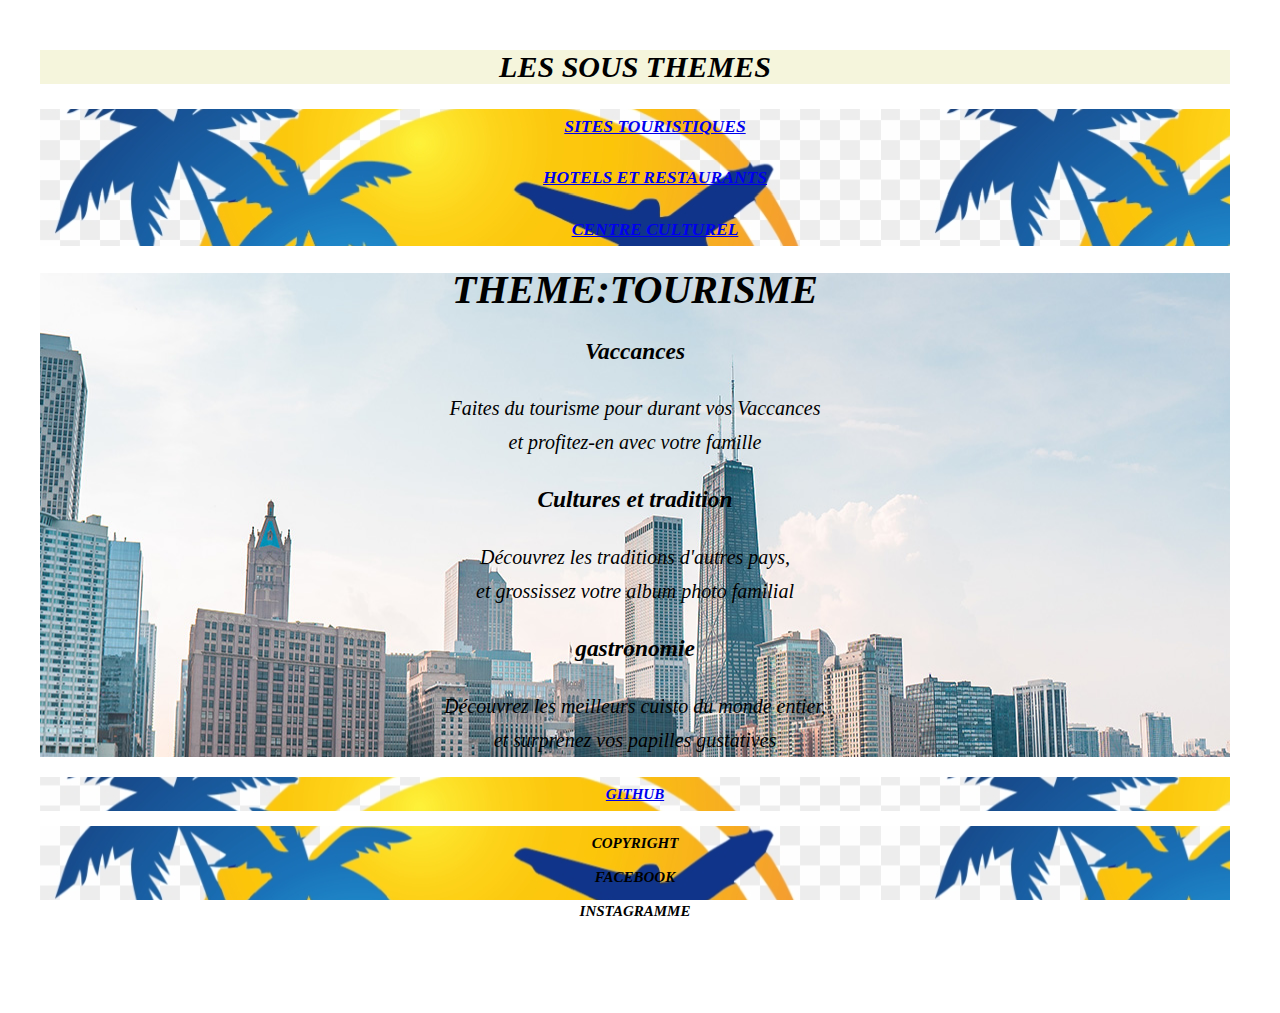
<file: index.html>
<!DOCTYPE html>
<html lang="fr">
<head>
    <meta charset="UTF-8">
    <meta name="viewport" content="width=device-width, initial-scale=1.0">
    <link rel="stylesheet" href="css/pages.css">
    <link rel="stylesheet" href="css/sommaire.css">
    <title>sommaire</title>
</head>
<body>
    <h2 class="sous-theme">LES SOUS THEMES</h2>
    <header>
        <nav>
            <ul>
                <a href="html/site-touristique.html"><h3> Sites touristiques</h3></a>
                <a href="html/hotel-resto.html"><h3>Hotels et restaurants</h3></a>
                <a href="html/centre-culturel.html"><h3>Centre culturel</h3></a>
            </ul>
        </nav>
    </header>
    <Section>
        
        <h1 class="titre1"> THEME:TOURISME</h1>

        <article class="bloc1">
            <h3>Vaccances</h3>
            <p>Faites du tourisme pour durant vos Vaccances
                <br>et profitez-en avec votre famille
            </p>
        </article>

        <article class="bloc2">
            <h3>Cultures et tradition</h3>
            <p>Découvrez les traditions d'autres pays,
            <br>et grossissez votre album photo familial
            </p>
        </article>

        <article class="bloc3">
            <h3>gastronomie</h3>
            <p>
                Découvrez les meilleurs cuisto du monde entier,
                <br>et surprenez vos papilles gustatives
            </p>
        </article>
    </Section>
    <a href="https://github.com/jolypaul/project_web?tab=readme-ov-file#project_web">github</a> 

    <footer class="pied">
        <p>
            <div>
                copyright
            </div>
            <div>
                FACEBOOK
            </div>

            <div>
                INSTAGRAMME
            </div>
        </p>
        
    </footer>
</body>
</html>
</file>
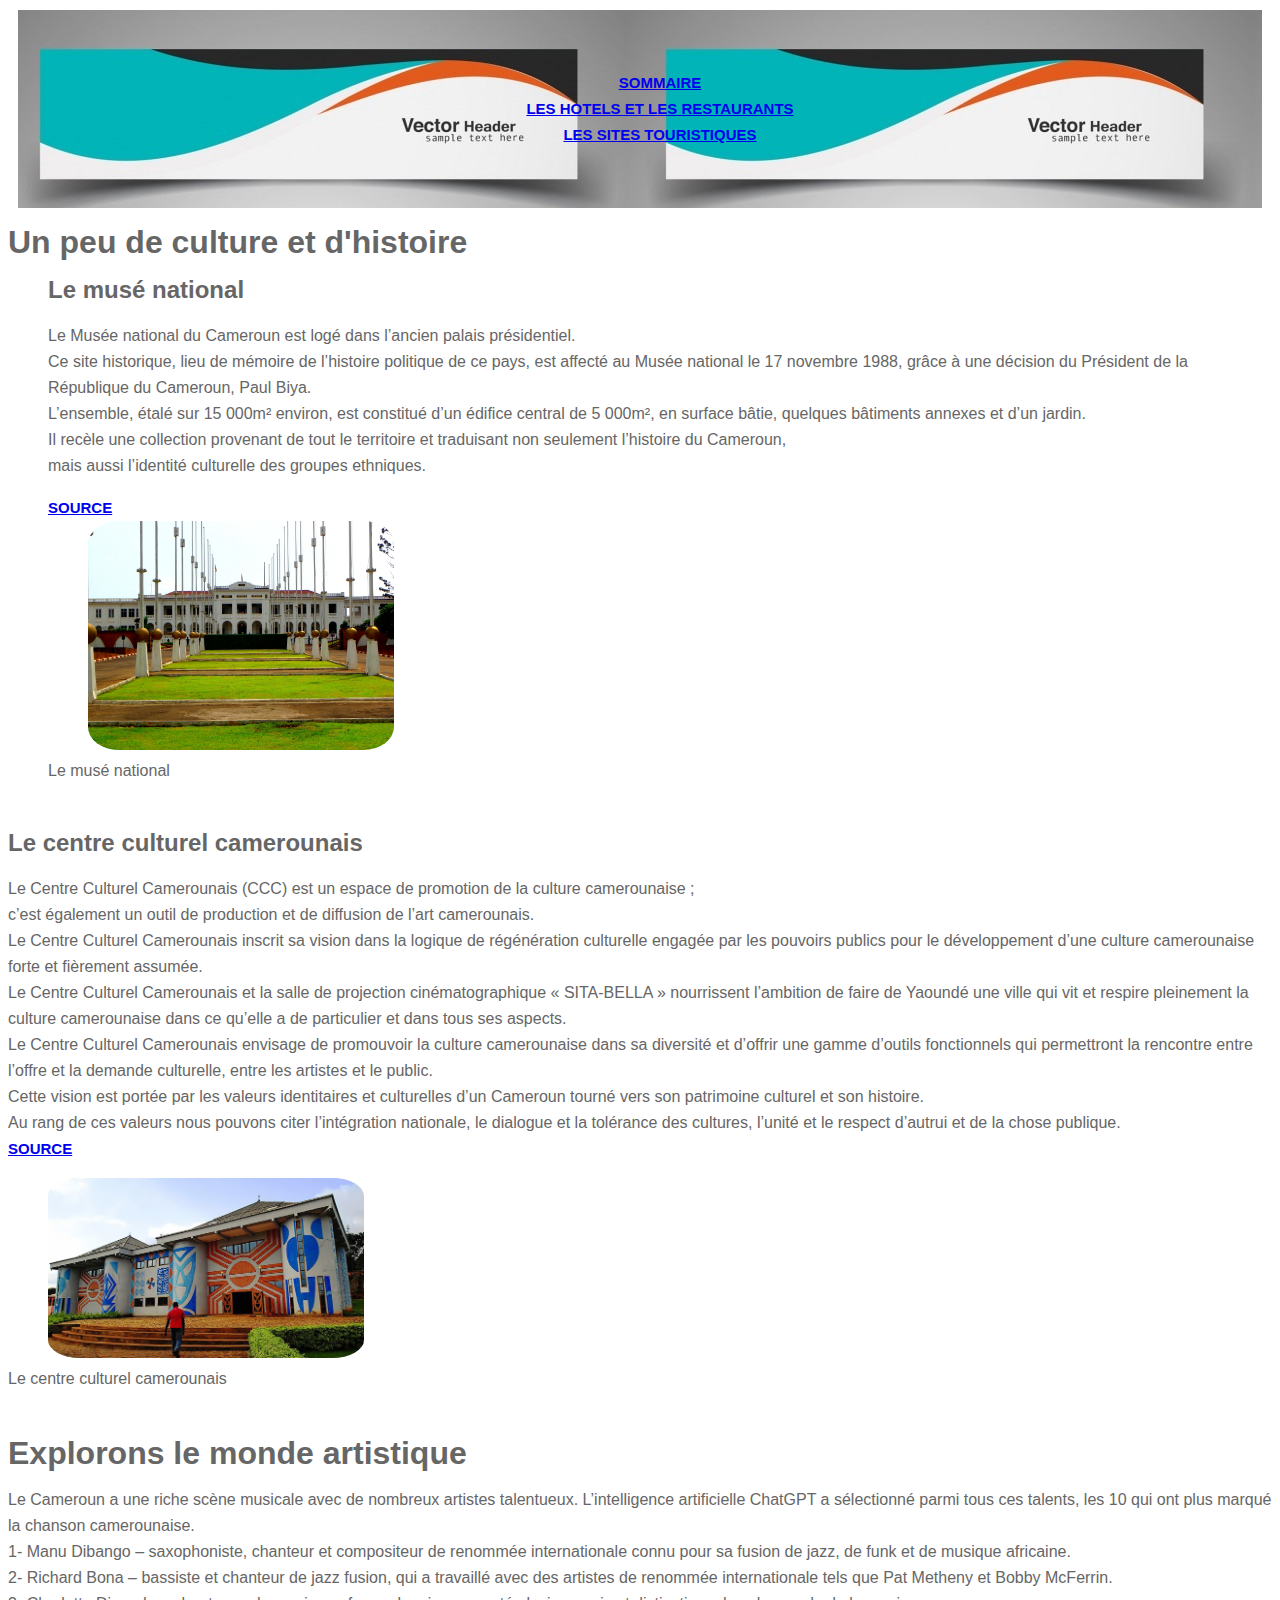
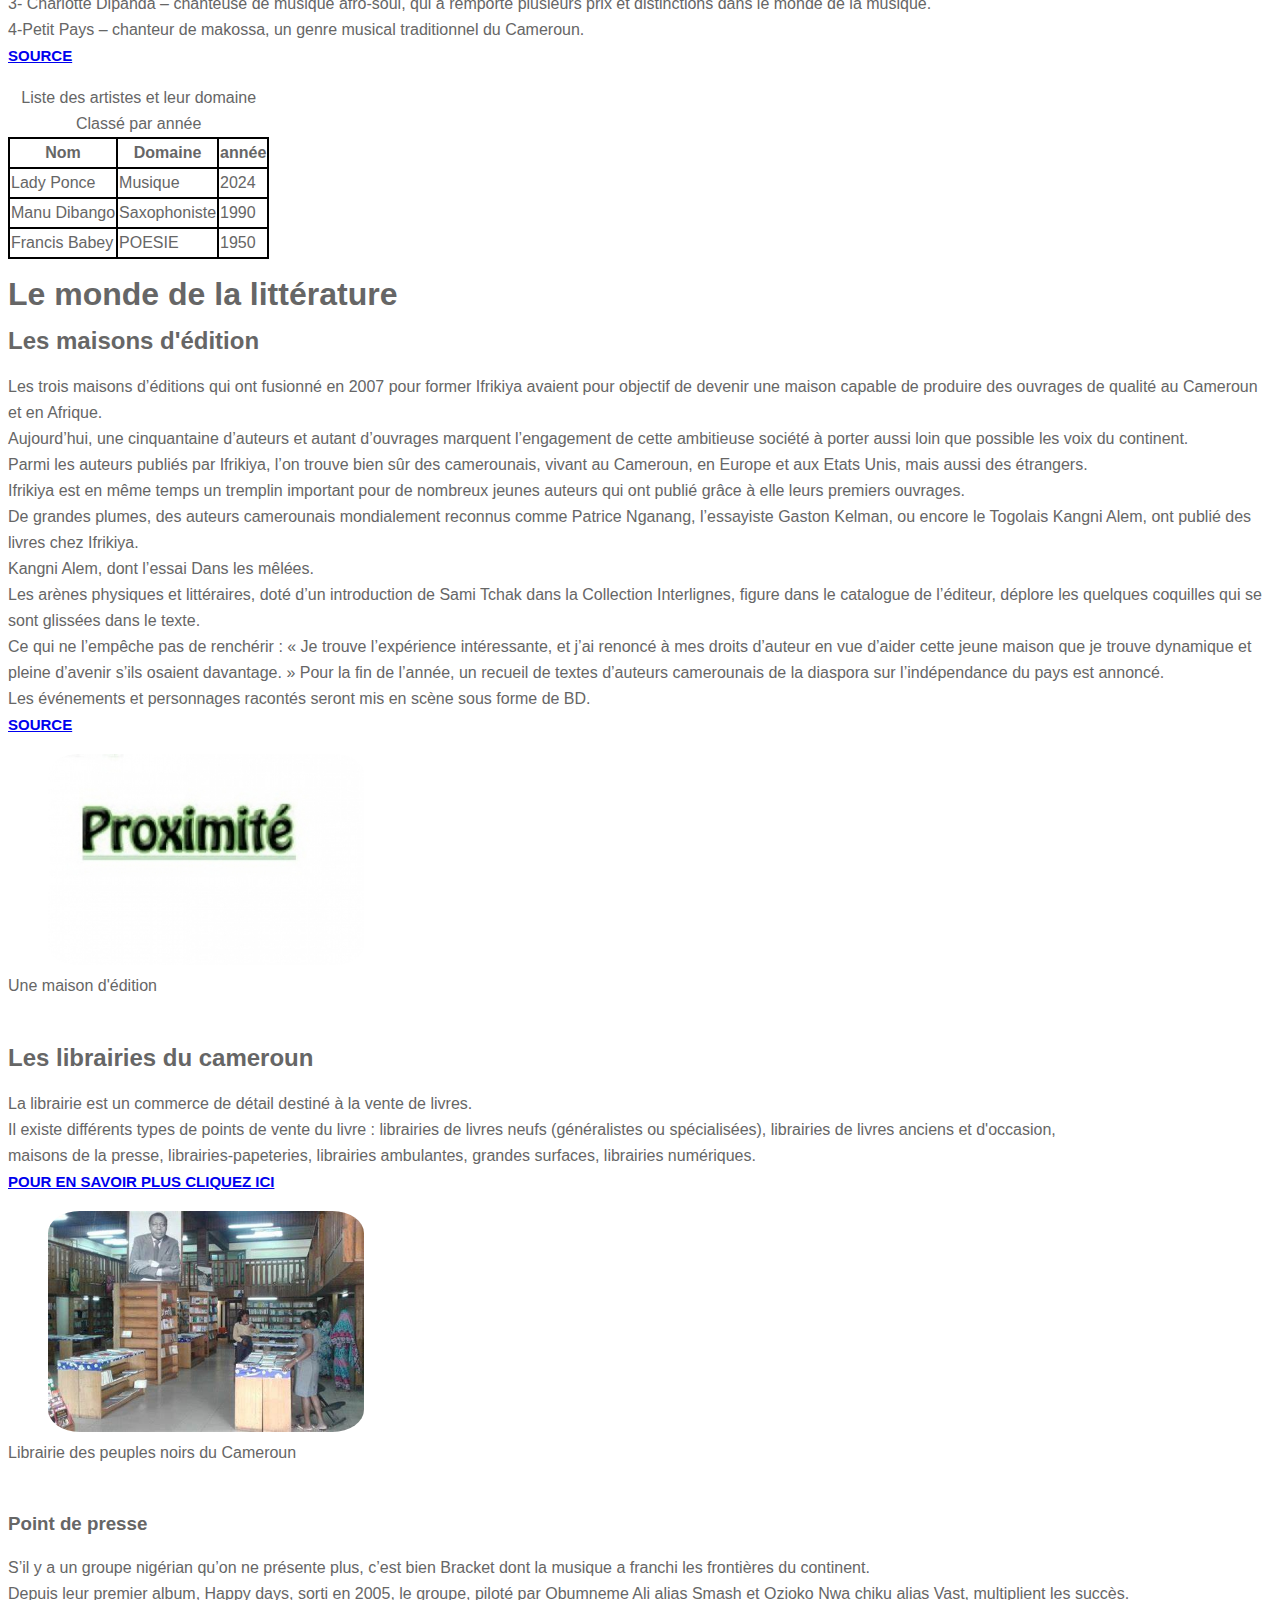
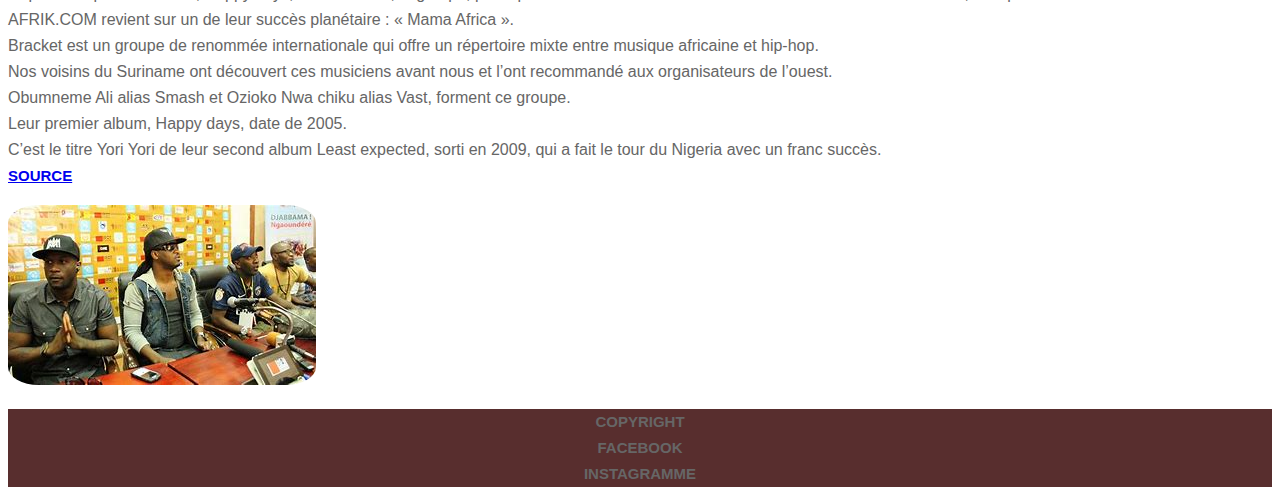
<file: html/centre-culturel.html>
<!DOCTYPE html>
<html lang="fr">
<head>
    <meta charset="UTF-8">
    <meta name="viewport" content="width=device-width, initial-scale=1.0">
    <title>Centres culturels</title>
    <link rel="stylesheet" href="../css/tous.css">
    <link rel="stylesheet" href="../css/pages.css">
</head>
<body>
    <header class="tete">
        <nav>
            <ul>
                <a href="../index.html">SOMMAIRE</a>
                <a href="hotel-resto.html"> LES HOTELS ET LES RESTAURANTS</a>
                <a href="site-touristique.html">LES SITES TOURISTIQUES</a>
            </ul>
        </nav>
    </header>
    <section>
        <article class="muse-national">
            <h1>Un peu de culture et d'histoire</h1>
            <ul>
                <div>
                    <h2>Le musé national</h2>

                    <p>
                        Le Musée national du Cameroun est logé dans l’ancien palais présidentiel.
                        <br/>Ce site historique, lieu de mémoire de l’histoire politique de ce pays, est affecté au Musée national le 17 novembre 1988, grâce à une décision du Président de la République du Cameroun, Paul Biya.
                        <br/>L’ensemble, étalé sur 15 000m² environ, est constitué d’un édifice central de 5 000m², en surface bâtie, quelques bâtiments annexes et d’un jardin.

                        <br>Il recèle une collection provenant de tout le territoire et traduisant non seulement l’histoire du Cameroun,
                        <br/>mais aussi l’identité culturelle des groupes ethniques.
                    </p>
                    <a href="https://fr.wikipedia.org/wiki/Musée_national_du_Cameroun
                    ">Source</a>
                    <figure>
                        <img src="../images/musé.jpg" title="Le Kaba n'est pas africain. Visitez pour en savoir plus" alt=" photo du musé"/>
                        <figcaption>Le musé national</figcaption>
                    </figure>
                </div>
            </ul>
                <div>
                    <h2>Le centre culturel camerounais</h2>
                    <p>
                        Le Centre Culturel Camerounais (CCC)  est un espace de promotion de la culture camerounaise ;
                        <br/>c’est également un  outil de production et de diffusion de l’art camerounais.
                        <br/>Le Centre Culturel Camerounais inscrit sa vision dans la logique de régénération culturelle engagée par les pouvoirs publics pour le développement  d’une culture camerounaise forte et fièrement assumée.

                        <br/>Le Centre Culturel Camerounais et la salle de projection cinématographique « SITA-BELLA » nourrissent l’ambition de faire de Yaoundé une ville qui vit et respire pleinement la culture camerounaise dans ce qu’elle a de particulier et dans tous ses aspects.
                        <br/>Le Centre Culturel Camerounais envisage de promouvoir la culture camerounaise dans sa diversité et d’offrir une gamme d’outils fonctionnels qui permettront la rencontre entre l’offre et la demande culturelle, entre les artistes et le public.
                        <br/>Cette vision est portée par les  valeurs identitaires et culturelles d’un Cameroun tourné vers son patrimoine culturel et son histoire.
                        <br/>Au rang de ces valeurs nous pouvons citer l’intégration nationale, le dialogue et la tolérance des cultures, l’unité et le respect d’autrui et de la chose publique.
                        <br><a href="https://www.ongola.com/centre-culturel-camerounais-yaounde/#:~:text=Le%20Centre%20Culturel%20Camerounais%20(CCC,et%20de%20la%20chose%20publique.">Source</a>
                    </p>
                    <figure>
                        <img src="../images/Centre-culturel-camerounais.jpg" title="C'est pour le continent" alt="centre culturel camerounais"/>
                        <figcaption>Le centre culturel camerounais</figcaption>
                    </figure>

                </div>
                
            </ul>
        </article>

        <article>
            <h1>Explorons le monde artistique</h1>
            <p>
                Le Cameroun a une riche scène musicale avec de nombreux artistes talentueux. L’intelligence artificielle ChatGPT a sélectionné parmi tous ces talents, les 10 qui ont plus marqué la chanson camerounaise. <br/>

                1- Manu Dibango – saxophoniste, chanteur et compositeur de renommée internationale connu pour sa fusion de jazz, de funk et de musique africaine. <br/>

                2- Richard Bona – bassiste et chanteur de jazz fusion, qui a travaillé avec des artistes de renommée internationale tels que Pat Metheny et Bobby McFerrin. <br/>

                3- Charlotte Dipanda – chanteuse de musique afro-soul, qui a remporté plusieurs prix et distinctions dans le monde de la musique. <br/>

                4-Petit Pays – chanteur de makossa, un genre musical traditionnel du Cameroun. <br/>
                <a href="https://www.lebledparle.com/les-10-plus-artistes-camerounais-de-tous-les-temps-selon-lintelligence-artificielle-chatgpt/#:~:text=Le%20Cameroun%20a,traditionnel%20du%20Cameroun.">Source</a>
            </p>
            <table>
                <caption>Liste des artistes et leur domaine <br/>Classé par année</caption>

                <tr>
                    <th>Nom</th>
                    <th>Domaine</th>
                    <th>année</th>
                </tr>
                <tr>
                    <td>Lady Ponce</td>
                    <td>Musique</td>
                    <td>2024</td>
                </tr>
                <tr>
                    <td>Manu Dibango</td>
                    <td>Saxophoniste</td>
                    <td>1990</td>
                </tr>
                <tr>
                    <td>Francis Babey</td>
                    <td>POESIE</td>
                    <td>1950</td>
                </tr>
            </table>
        </article>
    </section>
    <section>
        <h1> Le monde de la littérature</h1>
        <article class="edition">
            <h2>Les maisons d'édition</h2>
            <p>
                Les trois maisons d’éditions qui ont fusionné en 2007 pour former Ifrikiya avaient pour objectif de devenir une maison capable de produire des ouvrages de qualité au Cameroun et en Afrique.
                <br/>Aujourd’hui, une cinquantaine d’auteurs et autant d’ouvrages marquent l’engagement de cette ambitieuse société à porter aussi loin que possible les voix du continent.
                <br/>Parmi les auteurs publiés par Ifrikiya, l’on trouve bien sûr des camerounais, vivant au Cameroun, en Europe et aux Etats Unis, mais aussi des étrangers.
                <br/>Ifrikiya est en même temps un tremplin important pour de nombreux jeunes auteurs qui ont publié grâce à elle leurs premiers ouvrages.
                <br/>De grandes plumes, des auteurs camerounais mondialement reconnus comme Patrice Nganang, l’essayiste Gaston Kelman, ou encore le Togolais Kangni Alem, ont publié des livres chez Ifrikiya.
                <br/>Kangni Alem, dont l’essai Dans les mêlées.
                <br/>Les arènes physiques et littéraires, doté d’un introduction de Sami Tchak dans la Collection Interlignes, figure dans le catalogue de l’éditeur, déplore les quelques coquilles qui se sont glissées dans le texte.
                <br/>Ce qui ne l’empêche pas de renchérir : « Je trouve l’expérience intéressante, et j’ai renoncé à mes droits d’auteur en vue d’aider cette jeune maison que je trouve dynamique et pleine d’avenir s’ils osaient davantage. » Pour la fin de l’année, un recueil de textes d’auteurs camerounais de la diaspora sur l’indépendance du pays est annoncé.
                <br/>Les événements et personnages racontés seront mis en scène sous forme de BD.
                <a href="https://www.afrik.com/ifrikiya-une-maison-d-edition-camerounaise-ouverte-sur-le-continent#:~:text=Les%20trois%20maisons,forme%20de%20BD.">Source</a>
            </p>

            <figure>
                <img src="../images/maison-d-edition.jpg" title="Les fous du livres" alt="Une maison d'édition"/>
                <figcaption>Une maison d'édition</figcaption>
            </figure>
        </article>

        <article class="librairie">
            <h2> Les librairies du cameroun</h2>
            <p>
                La librairie est un commerce de détail destiné à la vente de livres.
                <br/>Il existe différents types de points de vente du livre : librairies de livres neufs (généralistes ou spécialisées), librairies de livres anciens et d'occasion,
                <br/>maisons de la presse, librairies-papeteries, librairies ambulantes, grandes surfaces, librairies numériques.

                <a href="https://fr.wikipedia.org/wiki/Librairie#:~:text=La%20librairie%20est,librairies%20num%C3%A9riques.">Pour en savoir plus cliquez ici</a>
            </p>
            <figure>
                <img src="../images/librairie.jpg" title="En souvenir de Mongo Beti" alt="La librairie des peuples noirs"/>
                <figcaption>Librairie des peuples noirs du Cameroun</figcaption>
            </figure>
        </article>
    </section>
    <aside>
        <h3>Point de presse</h3>
        <p>
            S’il y a un groupe nigérian qu’on ne présente plus, c’est bien Bracket dont la musique a franchi les frontières du continent.
            <br/>Depuis leur premier album, Happy days, sorti en 2005, le groupe, piloté par Obumneme Ali alias Smash et Ozioko Nwa chiku alias Vast, multiplient les succès.
            <br/>AFRIK.COM revient sur un de leur succès planétaire : « Mama Africa ».

            <br/>Bracket est un groupe de renommée internationale qui offre un répertoire mixte entre musique africaine et hip-hop.
            <br/>Nos voisins du Suriname ont découvert ces musiciens avant nous et l’ont recommandé aux organisateurs de l’ouest.
            <br/>Obumneme Ali alias Smash et Ozioko Nwa chiku alias Vast, forment ce groupe.
            <br/>Leur premier album, Happy days, date de 2005.
            <br/>C’est le titre Yori Yori de leur second album Least expected, sorti en 2009, qui a fait le tour du Nigeria avec un franc succès. <br/>
            <a href="https://www.afrik.com/musique-d-afrik-quand-bracket-chantait-et-dansait-mama-africa#:~:text=S%E2%80%99il%20y%20a,un%20franc%20succ%C3%A8s.">Source</a>
        </p>
        <img src="../images/conférence.jpg" title="Nos frères du Nigéria sont là" alt="conference de presse">
    </aside>
    <footer class="pied">
        <p>
            <div>
                copyright
            </div>

            <div>
                FACEBOOK
            </div>

            <div>
                INSTAGRAMME
            </div>
        </p>
        
    </footer>
</body>
</html>
</file>
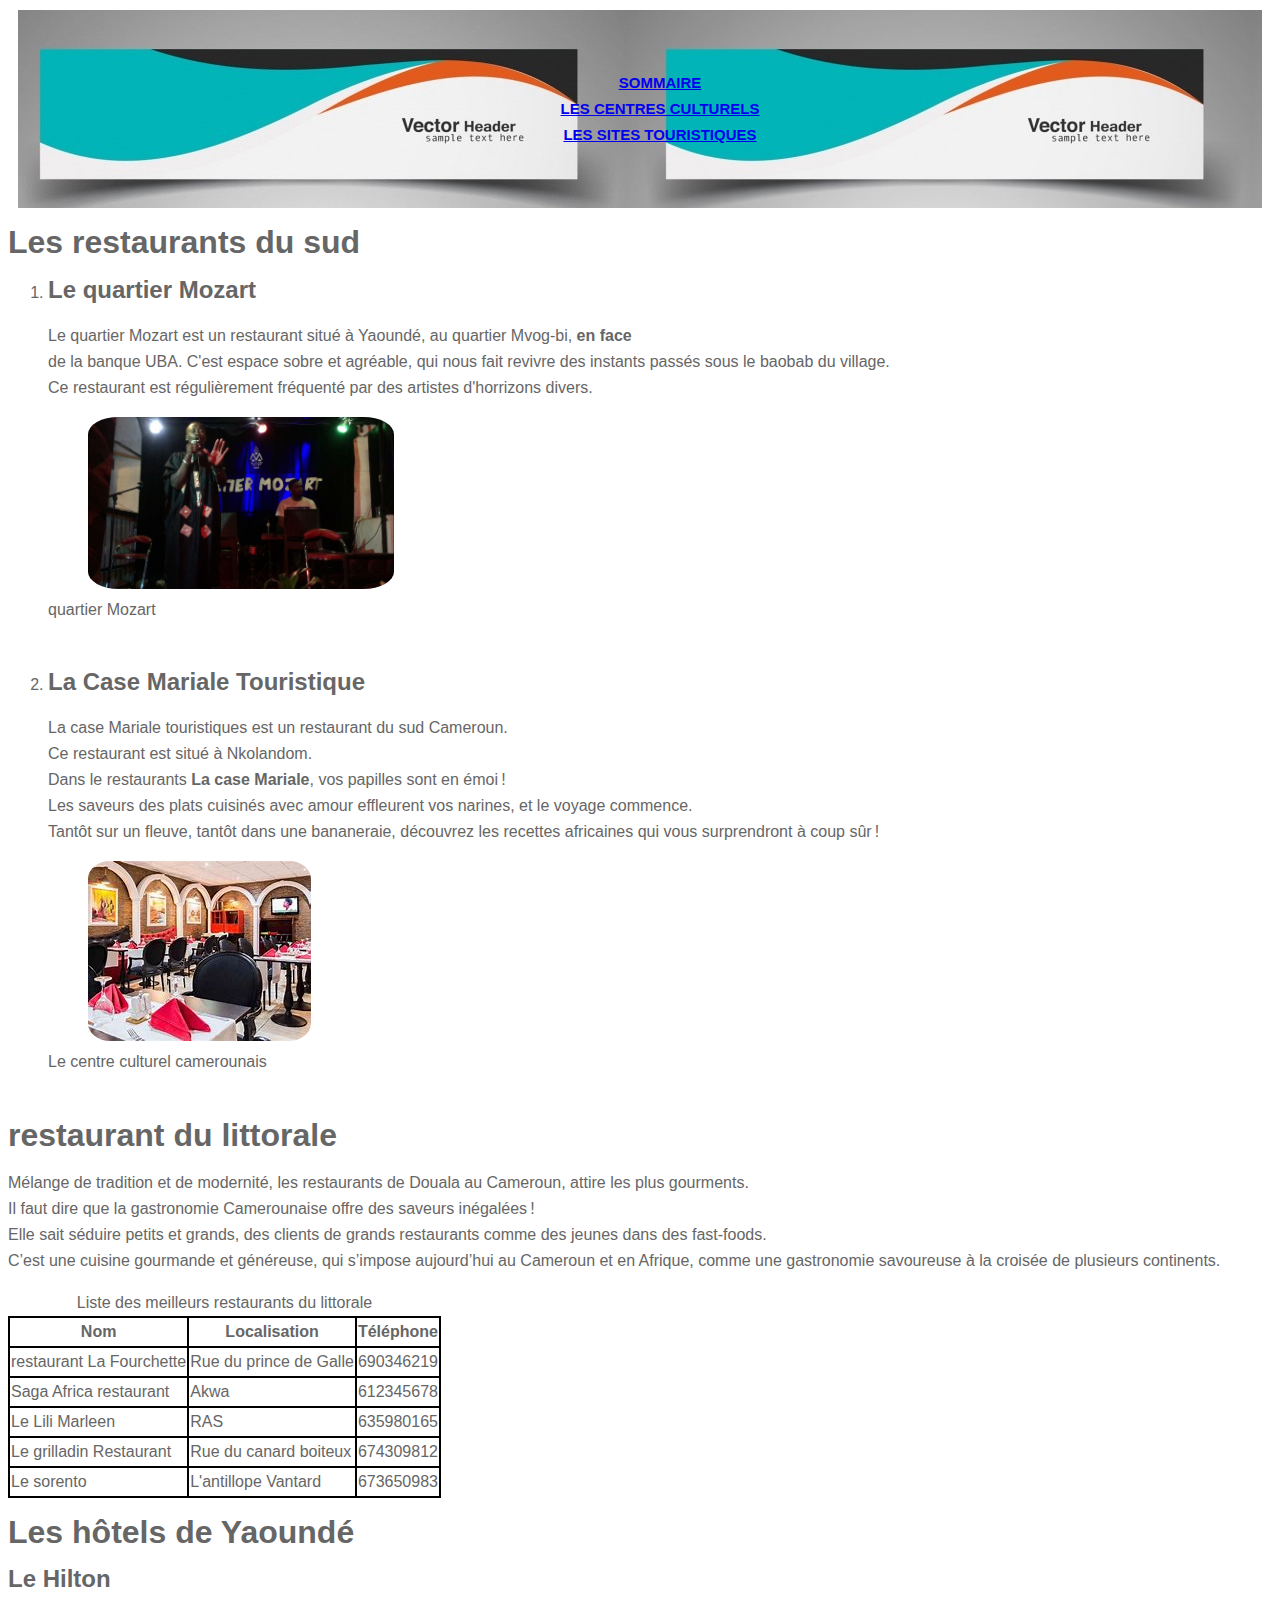
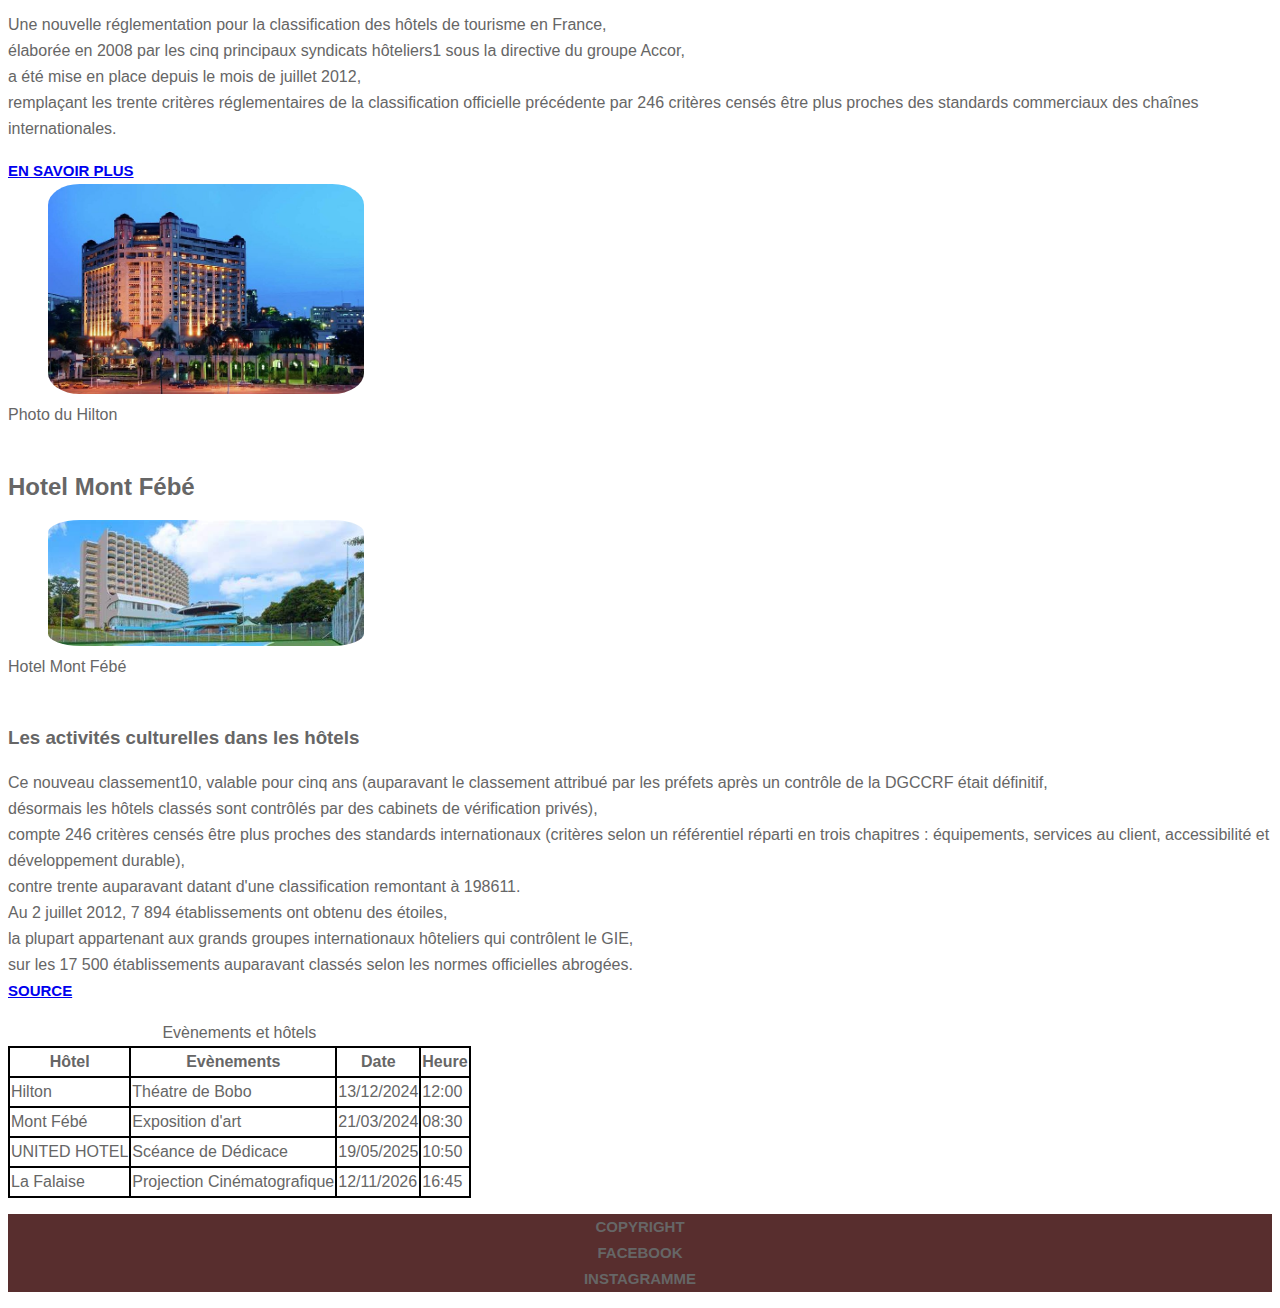
<file: html/hotel-resto.html>
<!DOCTYPE html>
<html lang="fr">
<head>
    <meta charset="UTF-8">
    <meta name="viewport" content="width=device-width, initial-scale=1.0">
    <title>Hotels et restaurants</title>
    <link rel="stylesheet" href="../css/tous.css">
    <link rel="stylesheet" href="../css/pages.css">
</head>
<body>
    <header class="tete">
        <nav>
            <ul>
                <a href="../index.html">SOMMAIRE</a>
                <a href="centre-culturel.html"> LES CENTRES CULTURELS</a>
                <a href="site-touristique.html">LES SITES TOURISTIQUES</a>
            </ul>
        </nav>
    </header>
    <section>
        <article class="restaurants">
            <h1>Les restaurants du sud</h1>
            <ol>
                <div>
                    <li><h2>Le quartier Mozart</h2></li>
                    <p>
                        Le quartier Mozart est un restaurant situé à Yaoundé, au quartier Mvog-bi, <strong>en face</strong>
                        <br>de la banque UBA. C'est espace sobre et agréable, qui nous fait revivre des instants passés sous le baobab du village.
                        <br>Ce restaurant est régulièrement fréquenté par des artistes d'horrizons divers. 
                    </p>
                    <figure>
                        <img src="../images/quartier-mozart.jpg" title="Un lieu de recueillement" alt=" quartier Mozart"/>
                        <figcaption>quartier Mozart</figcaption>
                    </figure>
                </div>
                <div>
                    <li><h2>La Case Mariale Touristique</h2></li>
                    <p>
                        La case Mariale touristiques est un restaurant du sud Cameroun.
                        <br/>Ce restaurant est situé à Nkolandom.
                        <br/>Dans le restaurants <strong>La case Mariale</strong>, vos papilles sont en émoi !
                        <br/>Les saveurs des plats cuisinés avec amour effleurent vos narines, et le voyage commence.
                        <br/>Tantôt sur un fleuve, tantôt dans une bananeraie, découvrez les recettes africaines qui vous surprendront à coup sûr ! 
                    </p>
                    <figure>
                        <img src="../images/restauranr.jpg" title="Les délices du pays des Lion" alt="case Mariale"/>
                        <figcaption>Le centre culturel camerounais</figcaption>
                    </figure>

                </div>
                
            </ol>
        </article>

        <article>
            <h1>restaurant du littorale</h1>
            <p>
                Mélange de tradition et de modernité, les restaurants de Douala au Cameroun, attire les plus gourments.
                <br/>Il faut dire que la gastronomie Camerounaise offre des saveurs inégalées !
                <br/>Elle sait séduire petits et grands, des clients de grands restaurants comme des jeunes dans des fast-foods.
                <br/>C’est une cuisine gourmande et généreuse, qui s’impose aujourd’hui au Cameroun et en Afrique, comme une gastronomie savoureuse à la croisée de plusieurs continents.
            </p>
            <table>
                <caption>Liste des meilleurs restaurants du littorale</caption>

                <tr>
                    <th>Nom</th>
                    <th>Localisation</th>
                    <th>Téléphone</th>
                </tr>
                <tr>
                    <td>restaurant La Fourchette</td>
                    <td>Rue du prince de Galle</td>
                    <td>690346219</td>
                </tr>
                <tr>
                    <td>Saga Africa restaurant</td>
                    <td>Akwa</td>
                    <td>612345678</td>
                </tr>
                <tr>
                    <td>Le Lili Marleen</td>
                    <td>RAS</td>
                    <td>635980165</td>
                </tr>
                <tr>
                    <td>Le grilladin Restaurant</td>
                    <td>Rue du canard boiteux</td>
                    <td>674309812</td>
                </tr>
                <tr>
                    <td>Le sorento</td>
                    <td>L'antillope Vantard</td>
                    <td>673650983</td>
                </tr>
            </table>
        </article>
    </section>
    <section>
        <h1> Les hôtels de Yaoundé</h1>
        <article>
            <h2>Le Hilton</h2>
            <p>
                Une nouvelle réglementation pour la classification des hôtels de tourisme en France,
                <br/>élaborée en 2008 par les cinq principaux syndicats hôteliers1 sous la directive du groupe Accor,
                <br/>a été mise en place depuis le mois de juillet 2012,
                <br/>remplaçant les trente critères réglementaires de la classification officielle précédente par 246 critères censés être plus proches des standards commerciaux des chaînes internationales.
            </p>
            <a href="https://fr.wikipedia.org/wiki/Classification_des_h%C3%B4tels_de_tourisme_en_France#:~:text=Une%20nouvelle%20r%C3%A9glementation,des%20cha%C3%AEnes%20internationales">En savoir plus</a>
            <figure>
                <img src="../images/hilton.jpg" title="Hotel à 5 étoile" alt="photo du Hilton"/>
                <figcaption>Photo du Hilton</figcaption>
            </figure>
        </article>

        <article>
            <h2> Hotel Mont Fébé</h2>

            <figure>
                <img src="../images/Mont-Febe.jpg" title="Le luxe africain" alt="Hotel Mont Fébé"/>
                <figcaption>Hotel Mont Fébé</figcaption>
            </figure>
        </article>
    </section>
    <aside>
        <h3>Les activités culturelles dans les hôtels</h3>
        <p>
            Ce nouveau classement10, valable pour cinq ans (auparavant le classement attribué par les préfets après un contrôle de la DGCCRF était définitif,
            <br>désormais les hôtels classés sont contrôlés par des cabinets de vérification privés),
            <br/>compte 246 critères censés être plus proches des standards internationaux (critères selon un référentiel réparti en trois chapitres : équipements, services au client, accessibilité et développement durable),
            <br/>contre trente auparavant datant d'une classification remontant à 198611.
            <br/>Au 2 juillet 2012, 7 894 établissements ont obtenu des étoiles,
            <br/>la plupart appartenant aux grands groupes internationaux hôteliers qui contrôlent le GIE,
            <br/>sur les 17 500 établissements auparavant classés selon les normes officielles abrogées.
            <a href="https://fr.wikipedia.org/wiki/Classification_des_h%C3%B4tels_de_tourisme_en_France#:~:text=Ce%20nouveau%20classement10,groupes%20h%C3%B4teliers15.">Source</a>
        </p>
        <table>
            <caption>Evènements et hôtels</caption>

            <tr>
                <th>Hôtel</th>
                <th>Evènements</th>
                <th>Date</th>
                <th>Heure</th>
            </tr>
            <tr>
                <td>Hilton</td>
                <td>Théatre de Bobo</td>
                <td>13/12/2024</td>
                <td>12:00</td>
            </tr>
            <tr>
                <td>Mont Fébé</td>
                <td>Exposition d'art</td>
                <td>21/03/2024</td>
                <td>08:30</td>
            </tr>
            <tr>
                <td>UNITED HOTEL</td>
                <td>Scéance de Dédicace</td>
                <td>19/05/2025</td>
                <td>10:50</td>
            </tr>
            <tr>
                <td>La Falaise</td>
                <td>Projection Cinématografique</td>
                <td>12/11/2026</td>
                <td>16:45</td>
            </tr>
        </table>
    </aside>
    <footer class="pied">
        <p>
            <div>
                copyright
            </div>

            <div>
                FACEBOOK
            </div>

            <div>
                INSTAGRAMME
            </div>
        </p>
        
    </footer>
</body>
</html>
</file>
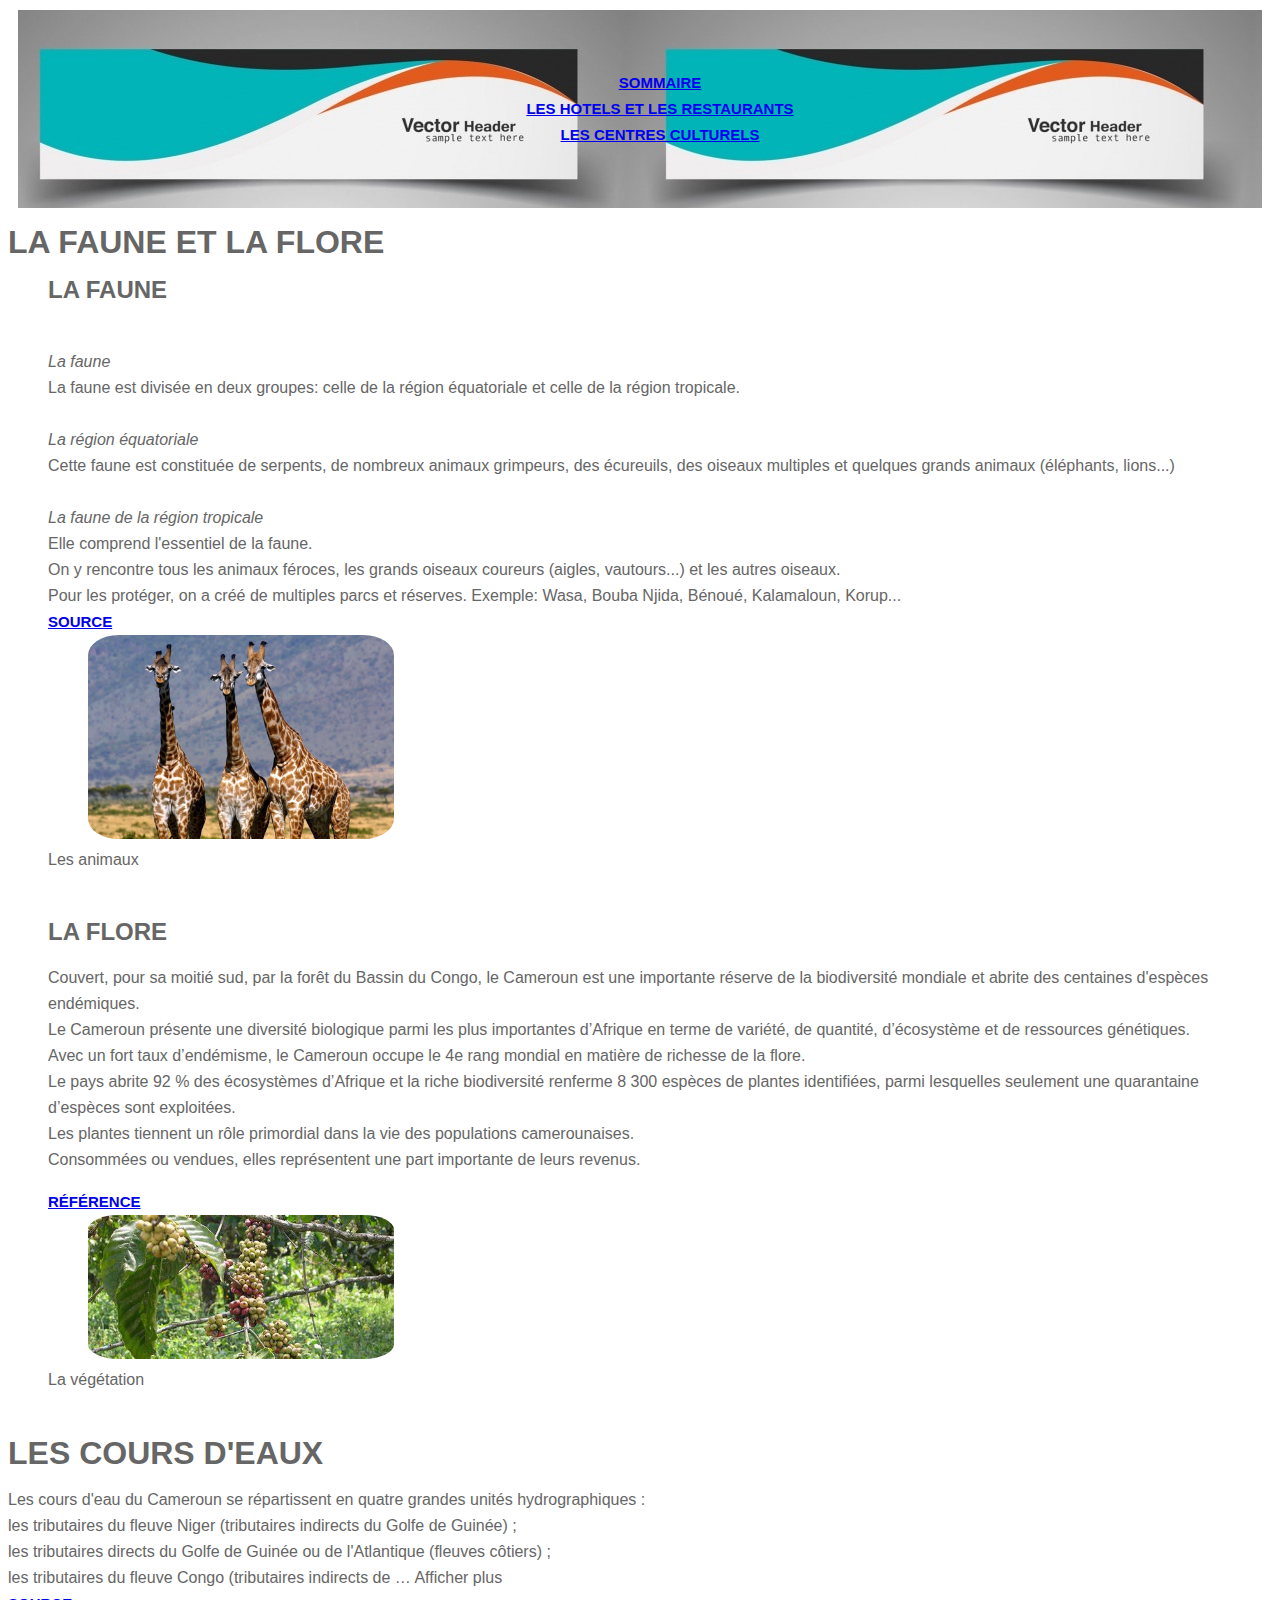
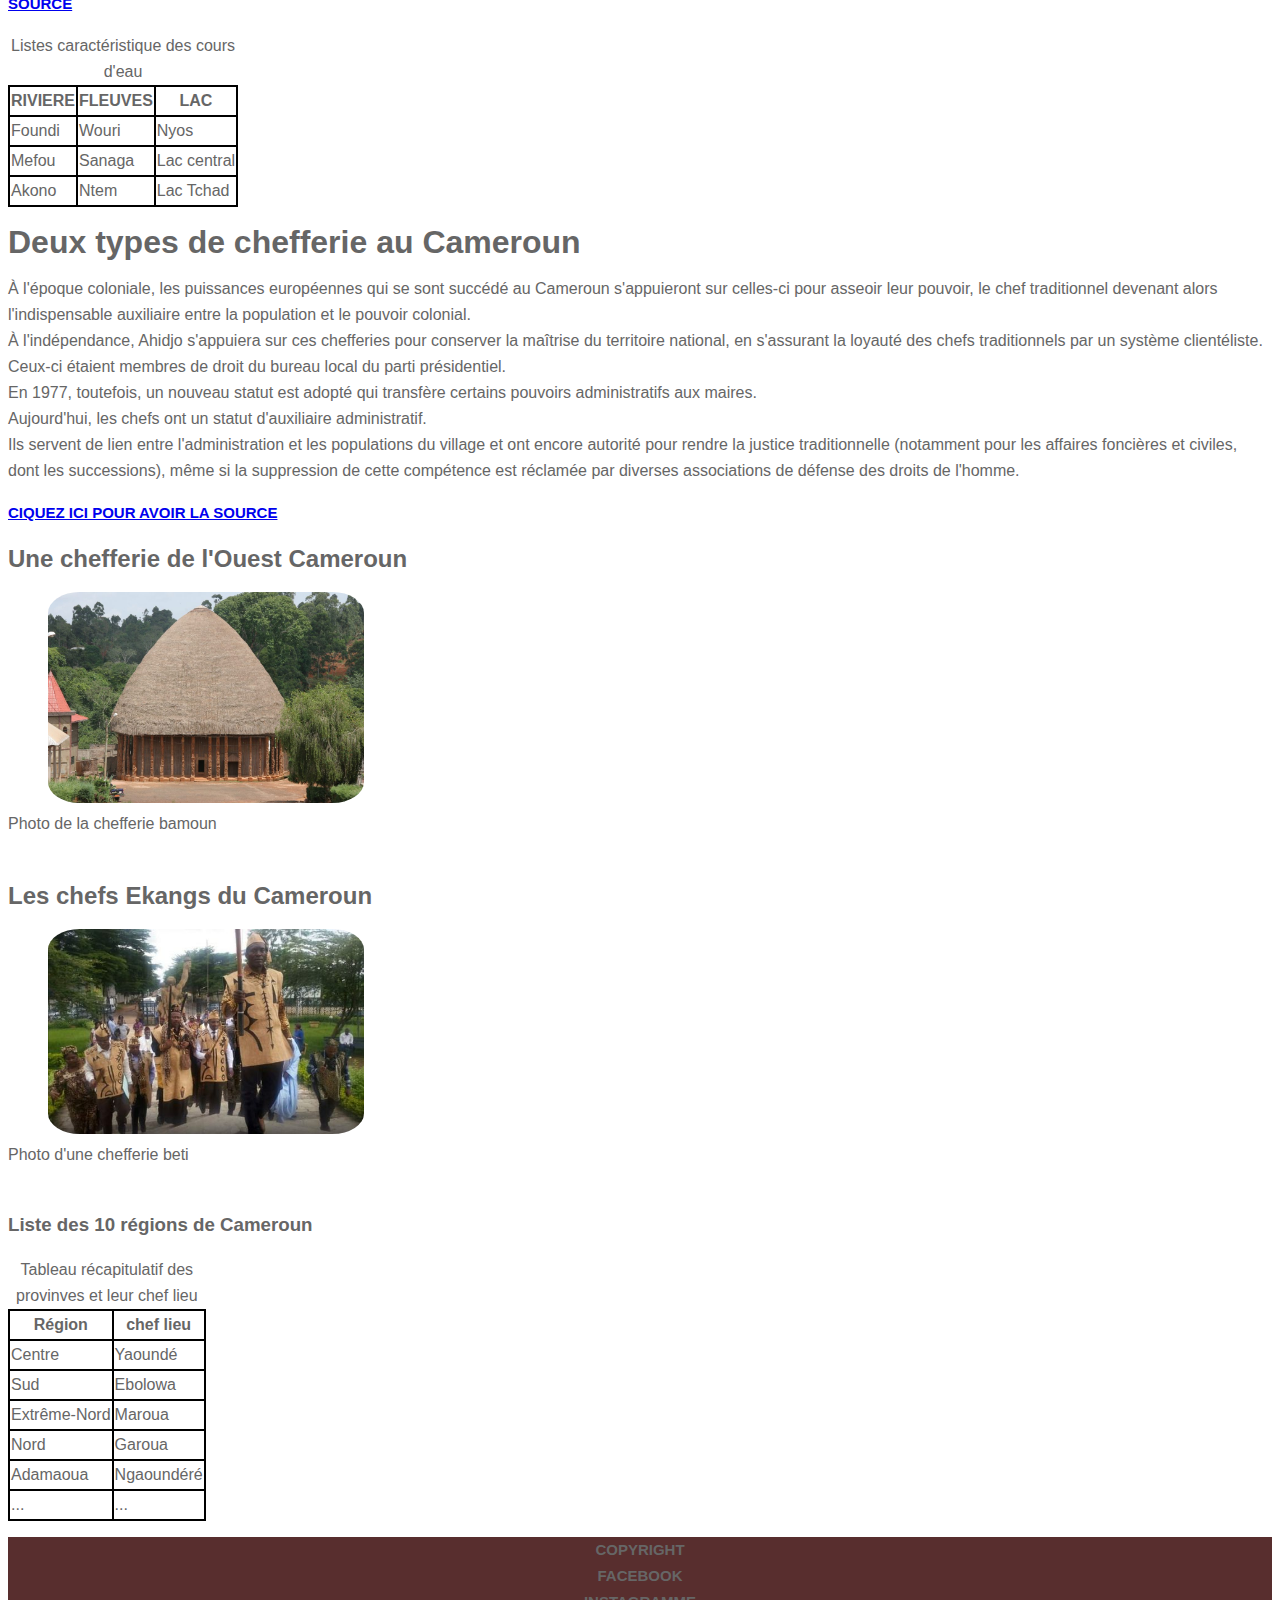
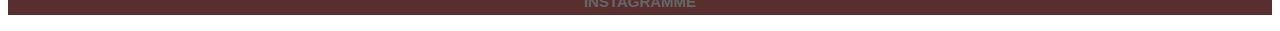
<file: html/site-touristique.html>
<!DOCTYPE html>
<html lang="fr">
<head>
    <meta charset="UTF-8">
    <meta name="viewport" content="width=device-width, initial-scale=1.0">
    <title>Sites touristiques</title>
    <link rel="stylesheet" href="../css/tous.css">
    <link rel="stylesheet" href="../css/pages.css">
</head>
<body class="site-touristique">
    <header class="tete">
        <nav>
            <ul>
                <a href="../index.html">SOMMAIRE</a>
                <a href="hotel-resto.html"> LES HOTELS ET LES RESTAURANTS</a>
                <a href="centre-culturel.html">LES CENTRES CULTURELS</a>
            </ul>
        </nav>
    </header>
    <section class="nature">
        <article class="faune-et-flore">
            <h1>LA FAUNE ET LA FLORE</h1>
            <ol>
                <div>
                    <h2>LA FAUNE</h2>
                    <p class="faune">
                        <br/><em>La faune</em>
<br/>La faune est divisée en deux groupes: celle de la région équatoriale et celle de la région tropicale. <br/>

                        <br/><em>La région équatoriale</em>
<br>Cette faune est constituée de serpents, de nombreux animaux grimpeurs, des écureuils, des oiseaux multiples et quelques grands animaux (éléphants, lions...) <br/>

                        <br/><em>La faune de la région tropicale</em>
<br>Elle comprend l'essentiel de la faune.
<br/>On y rencontre tous les animaux féroces, les grands oiseaux coureurs (aigles, vautours...) et les autres oiseaux.
<br/>Pour les protéger, on a créé de multiples parcs et réserves. Exemple: Wasa, Bouba Njida, Bénoué, Kalamaloun, Korup...
<a href="https://www.mongosukulu.com/index.php/contenu/litterature2/geographie/326-vegetation-sol-et-faune-du-cameroun">Source</a>
                    </p>
                    
                    <figure class="image-faune">
                        <img src="../images/faune.jpg" title="L'Arrière pays" alt="la faune du Cameroun"/>
                        <figcaption>Les animaux</figcaption>
                    </figure>
                </div>
                <div>
                    <h2>LA FLORE</h2>
                    <p>
                        Couvert, pour sa moitié sud, par la forêt du Bassin du Congo, le Cameroun est une importante réserve de la biodiversité mondiale et abrite des centaines d'espèces endémiques.
                        <br/>Le Cameroun présente une diversité biologique parmi les plus importantes d’Afrique en terme de variété, de quantité, d’écosystème et de ressources génétiques.
                        <br/>Avec un fort taux d’endémisme, le Cameroun occupe le 4e rang mondial en matière de richesse de la flore.
                        <br/>Le pays abrite 92 % des écosystèmes d’Afrique et la riche biodiversité renferme 8 300 espèces de plantes identifiées, parmi lesquelles seulement une quarantaine d’espèces sont exploitées.
                        <br/>Les plantes tiennent un rôle primordial dans la vie des populations camerounaises.
                        <br/>Consommées ou vendues, elles représentent une part importante de leurs revenus.
                    </p>
                    <a href="https://fr.wikipedia.org/wiki/Portail:Plantes_du_Cameroun">Référence</a>
                    <figure>
                        <img src="../images/flore.jpg" title="Pour votre santé, mangez des herbes" alt="La flore Camerounaise"/>
                        <figcaption>La végétation</figcaption>
                    </figure>

                </div>
                
            </ol>
        </article>

        <article class="cours-d-eau">
            <h1>LES COURS D'EAUX</h1>
            <p>
                Les cours d'eau du Cameroun se répartissent en quatre grandes unités hydrographiques :
                <br>les tributaires du fleuve Niger (tributaires indirects du Golfe de Guinée) ;
                <br>les tributaires directs du Golfe de Guinée ou de l'Atlantique (fleuves côtiers) ;
                <br>les tributaires du fleuve Congo (tributaires indirects de … Afficher plus <br>

                <a href="https://www.bing.com/search?q=Les+cours+d%27eaux+du+Cameroun&qs=n&form=QBRE&sp=-1&lq=0&pq=les+cours+d%27eaux+du+cameroun&sc=8-28&sk=&cvid=EBE70CAD192F4BED8324A9B985C4233C&ghsh=0&ghacc=0&ghpl=#:~:text=org/wiki/Liste_des_cours_d%27eau_du_Cameroun-,Les%20cours%20d%27eau%20du%20Cameroun%20se%20r%C3%A9partissent%20en%20quatre%20grandes%20unit%C3%A9s,les%20tributaires%20du%20fleuve%20Congo%20(tributaires%20indirects%20de%20%E2%80%A6%20Afficher%20plus,-Principaux%20cours%20d%27eau">Source</a>
            </p>
            <table>
                <caption>Listes caractéristique des cours d'eau</caption>

                <tr>
                    <th>RIVIERE</th>
                    <th>FLEUVES</th>
                    <th>LAC</th>
                </tr>
                <tr>
                    <td>Foundi</td>
                    <td>Wouri</td>
                    <td>Nyos</td>
                </tr>
                <tr>
                    <td>Mefou</td>
                    <td>Sanaga</td>
                    <td>Lac central</td>
                </tr>
                <tr>
                    <td>Akono</td>
                    <td>Ntem</td>
                    <td>Lac Tchad</td>
                </tr>
            </table>
        </article>
    </section>
    <section class="chefferies">
        <div>
            <h1>Deux types de chefferie au Cameroun</h1>
            <p>
                À l'époque coloniale, les puissances européennes qui se sont succédé au Cameroun s'appuieront sur celles-ci pour asseoir leur pouvoir, le chef traditionnel devenant alors l'indispensable auxiliaire entre la population et le pouvoir colonial.

<br/>À l'indépendance, Ahidjo s'appuiera sur ces chefferies pour conserver la maîtrise du territoire national, en s'assurant la loyauté des chefs traditionnels par un système clientéliste.
Ceux-ci étaient membres de droit du bureau local du parti présidentiel.

<br/>En 1977, toutefois, un nouveau statut est adopté qui transfère certains pouvoirs administratifs aux maires.

<br/>Aujourd'hui, les chefs ont un statut d'auxiliaire administratif.
<br/>Ils servent de lien entre l'administration et les populations du village et ont encore autorité pour rendre la justice traditionnelle (notamment pour les affaires foncières et civiles, dont les successions), même si la suppression de cette compétence est réclamée par diverses associations de défense des droits de l'homme.
            </p>
            <a href="https://fr.wikipedia.org/wiki/Chefferies_traditionnelles_au_Cameroun#:~:text=%C3%80%20l%27%C3%A9poque%20coloniale,l%27homme3.">Ciquez ici pour avoir la source</a>
        </div>

        <article class="Bamoun">
            <h2>Une chefferie de l'Ouest Cameroun</h2>
            <figure class="">
                <img src="../images/Bamoun.jpg" title="L'Héritage du roi Ndjoya" alt="La chefferie Bamoun"/>
                <figcaption>Photo de la chefferie bamoun</figcaption>
               
            </figure>
        </article>

        <article class="Beti">
            <h2> Les chefs Ekangs du Cameroun</h2>

            <figure>
                 <img src="../images/obom-beti-cameroun-fang-gabon-5.jpg" title=" Les Nkoukouma" alt="Les chefs Ekangs"/>
                <figcaption>Photo d'une chefferie beti</figcaption>
            </figure>
        </article>
    </section>
    <aside>
        <h3>Liste des 10 régions de Cameroun</h3>
        <table>
            <caption>Tableau récapitulatif des provinves et leur chef lieu</caption>
                <tr>
                    <th>Région</th>
                    <th>chef lieu</th>
                </tr>
                <tr>
                    <td>Centre</td>
                    <td>Yaoundé</td>
                </tr>
                <tr>
                    <td>Sud</td>
                    <td>Ebolowa</td>
                </tr>
                <tr>
                    <td>Extrême-Nord</td>
                    <td>Maroua</td>
                </tr>
                <tr>
                    <td>Nord</td>
                    <td>Garoua</td>
                </tr>
                <tr>
                    <td>Adamaoua</td>
                    <td>Ngaoundéré</td>
                </tr>
                <tr>
                    <td>...</td>
                    <td>...</td>
                </tr>
        </table>
    </aside>
    <footer class="pied">
        <p>
            <div>
                copyright
            </div>

            <div>
                FACEBOOK
            </div>

            <div>
                INSTAGRAMME
            </div>
        </p>
        
    </footer>
</body>
</html>
</file>
<file: css/pages.css>
table {
    border-collapse: collapse;
}
td, th {
border: 2px solid black;
}
img{
    max-width: 25%;
    max-height: 25%;
    border-radius: 10%;
    border: 2px 2px 2px 2px;
}

.tete {
    background-image: url("../images/header.jpg");
    margin: 10px;
    padding: 10px;
    display: block;
    background-attachment: fixed;
    text-transform: uppercase;
    text-align: justify;
    text-align: center;
    font-size: 50px;
    font-weight: 500;
}
.faune, .image-faune {
    display: inline;
}
.image-faune {
    position: right;
}
footer {
    background-color:rgb(88, 46, 46);
    background-image: url("../images/travel-agency-logo-png-4.jpg");
    margin: auto;
    padding: auto;
    display: block;
    background-attachment: fixed;
    text-transform: uppercase;
    font-size: 15px;
    font-weight: 600;
    text-align: center;
  }
figure, Bamoun, Beti {
    display: inline;
  }
</file>
<file: css/sommaire.css>
header, a {
    background-image: url("../images/travel-agency-logo-png-4.jpg");
    margin: auto;
    padding: auto;
    display: block;
    background-attachment: fixed;
    background-color: rgba(rgb(46, 42, 42), rgb(20, 26, 20), rgb(35, 35, 37), alpha);
    text-transform: uppercase;
    font-size: 15px;
    font-weight: 600;
  }
 
  body {
  background-attachment: fixed;
  position: relative;
  padding: 0px 50px 30px 40px;
  margin: 50px 0 40px;
  font-size: 20px;
  line-height: 34px;
  font-family: "Lora", serif;
  font-weight: 400;
  font-style: italic;
  text-align: center;
  }
  
  bloc1 {
    background-image: url("/images/vaccance.jpg");
  }

  section {
    background-image: url("../images/fond.jpg");
  }

  footer {
    background-color:rgb(88, 46, 46);
    background-image: url("../images/travel-agency-logo-png-4.jpg");
    margin: auto;
    padding: auto;
    display: block;
    background-attachment: fixed;
    text-transform: uppercase;
    font-size: 15px;
    font-weight: 600;
  }
  .sous-theme {
    background-color: beige;
  }
</file>
<file: css/tous.css>
header, a {
    background-image: url("#");
    margin: auto;
    padding: auto;
    display: block;
    background-attachment: fixed;
    background-color: rgba(rgb(46, 42, 42), rgb(20, 26, 20), rgb(35, 35, 37), alpha);
    text-transform: uppercase;
    font-size: 15px;
    font-weight: 600;
  }

  body, p {
    font-family: "Open Sans", sans-serif;
    line-height: 26px;
    font-size: 16px;
    text-rendering: optimizeLegibility;
    color: #666;
    font-weight: 400
  }
</file>
